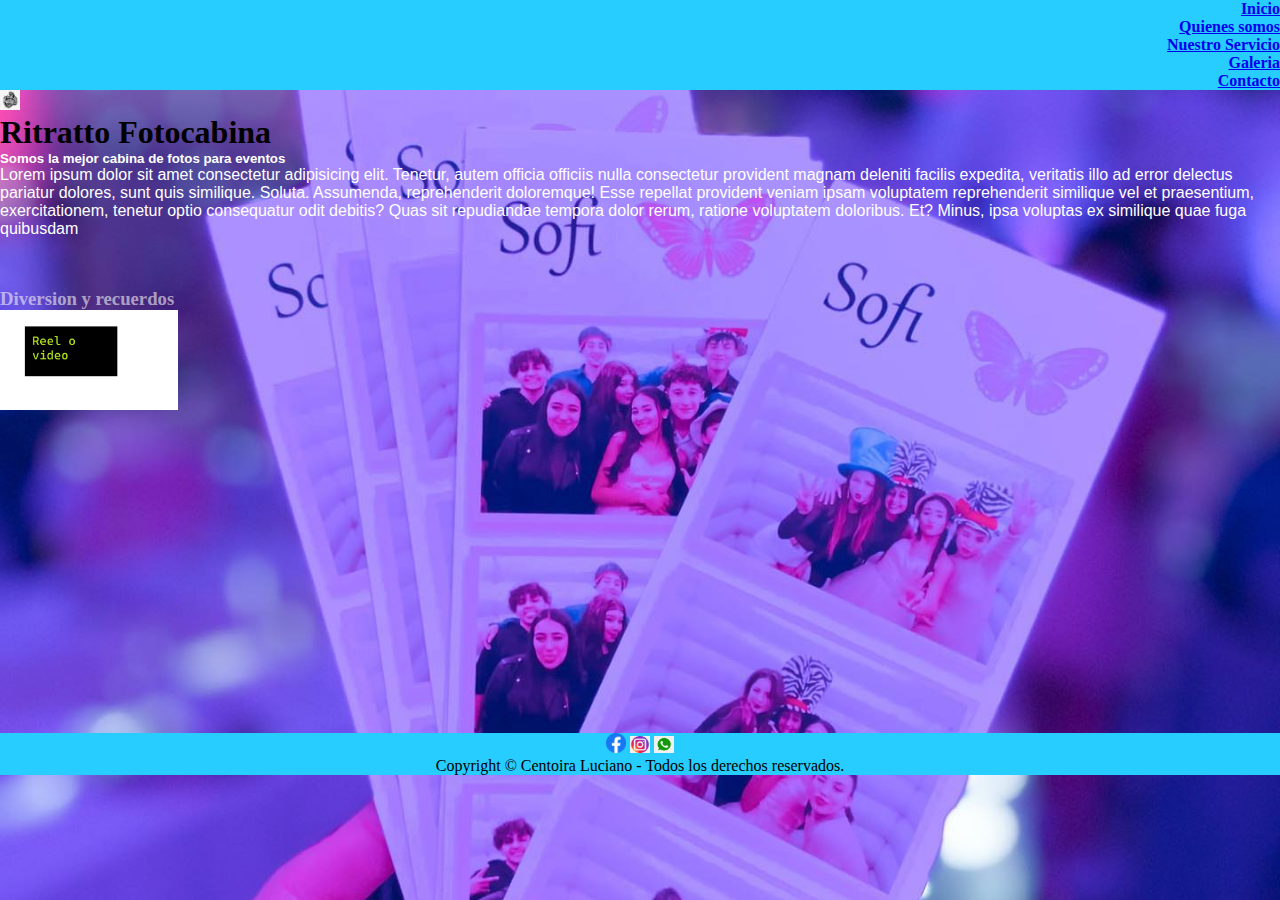
<file: index.html>
<!DOCTYPE html>
<html lang="es">
<head>
    <meta charset="UTF-8">
    <meta http-equiv="X-UA-Compatible" content="IE=edge">
    <meta name="viewport" content="width=device-width, initial-scale=1.0">
    <title>Ritratto Fotocabina</title>
    <link rel="stylesheet" href="./css/style.css">
 <header >
    <!--Aca iria el icono de Rittrato pero no se como
   , ni lo tengo para ponerlo-->
 <nav>
    <div>
        <ul>
            <li ><a href="./index.html">Inicio</a></li>
            <li ><a href="./pages/quienes.somos.html">Quienes somos</a></li>
            <li ><a href="./pages/nustro.servicio.html">Nuestro Servicio</a></li>
            <li ><a href="./pages/galeria.html">Galeria</a></a></li>
            <li ><a href="./pages/contacto.html">Contacto</a></li>
            <img src="./assets/imagenes/logo.jpg.jpg" height="20 px">
            <!--logo sacado de google, no es el oficial-->
          
        </ul>
    </div>
</nav>
</header>
<nav>
    <main class="fotoGrande">
        <section>
            <h1 class="tituloBig">Ritratto Fotocabina</h1>
           
            <h5 class="colorLetra"> Somos la mejor cabina de fotos para eventos</h5>
            <!--aca iria una breve descripcion 
                atractiva y atrapante de rittrato, que la remplazo con un lorem-->
            <p class="colorLetra">Lorem ipsum dolor sit amet consectetur adipisicing elit. Tenetur, autem officia officiis nulla consectetur provident magnam deleniti facilis expedita, veritatis illo ad error delectus pariatur dolores, sunt quis similique. Soluta.
            Assumenda, reprehenderit doloremque! Esse repellat provident veniam ipsam voluptatem reprehenderit similique vel et praesentium, exercitationem, tenetur optio consequatur odit debitis? Quas sit repudiandae tempora dolor rerum, ratione voluptatem doloribus. Et?
            Minus, ipsa voluptas ex similique quae fuga quibusdam 
            </p>
        </section>
    </main>
</nav>
<body class="fotoGrande">
    <h3 class="cursiva">
        Diversion y recuerdos
    </h3>
        <div class="desaparecer"><img src="./assets/imagenes/reel.png" height="100px"></div>
    
        <div class="video">
            <iframe width="560" height="315" src="https://www.youtube.com/embed/Easqg4SUl2Q" title="YouTube video player" frameborder="0" allow="accelerometer; autoplay; clipboard-write; encrypted-media; gyroscope; picture-in-picture" allowfullscreen></iframe>
        </div>
</body>
    <footer class="links">
        <div>
            <p>
                <a target="_blank" href="https://www.facebook.com/fotocabinaritratto"><img src="../assets/imagenes/iconofacebook.png" width="20"  ></a>
                <a target="_blank" href="https://www.instagram.com/ritrattofotocabina/"><img src="../assets/imagenes/logoinsta.png" width="20"  ></a>
                <a target="_blank" href="https://api.whatsapp.com/send/?phone=5492914753059&text&type=phone_number&app_absent=0"><img src="../assets/imagenes/iconowp.png" width="20"  ></a>
            <!--no se porque no me aparecen los iconos del facebook instagram y whats app. en el
        resto de las paginas me lo tomo-->
        </p>
    </div>
            <div>
                Copyright © Centoira Luciano - Todos los derechos reservados.
            </div>
    </footer>
</html>

<!--por el momento no utilice algunos estilos de CSS, no todos los vistos.s>
</file>
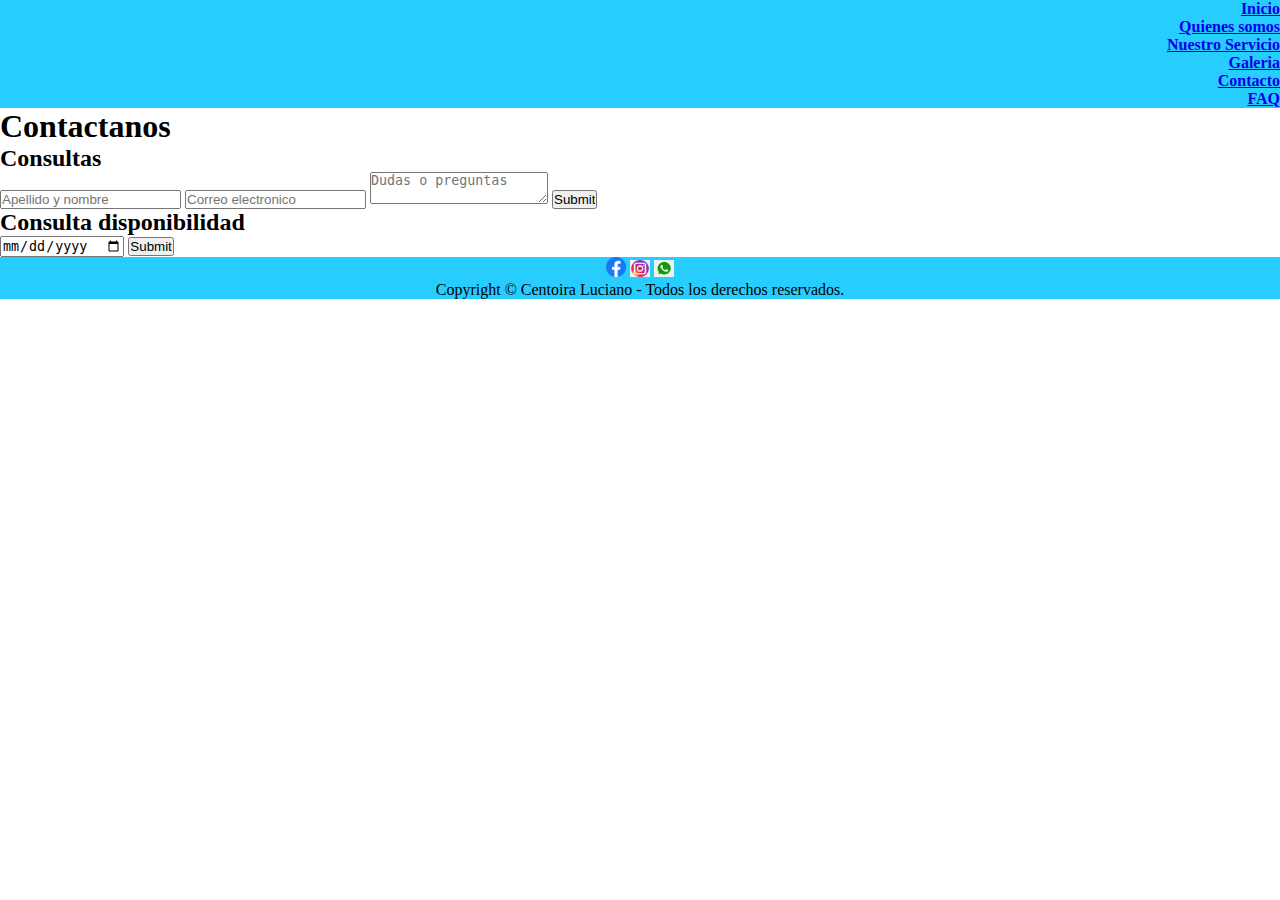
<file: pages/contacto.html>
<!DOCTYPE html>
<html lang="es">
<head>
    <meta charset="UTF-8">
    <meta http-equiv="X-UA-Compatible" content="IE=edge">
    <meta name="viewport" content="width=device-width, initial-scale=1.0">
    <title>Ritratto Fotocabina</title>
    <link rel="stylesheet" href="../css/style.css">
 </head>
<header>
    <!--Aca iria el icono de Rittrato pero no se como
    se pone, ni lo tengo para ponerlo-->
    <nav>
        <ul>
            <li><a href="../index.html">Inicio</a></li>
            <li><a href="../pages/quienes.somos.html">Quienes somos</a></li>
            <li><a href="../pages/nustro.servicio.html">Nuestro Servicio</a></li>
            <li class="puntos__item4"><a href="./galeria.html">Galeria</a></a></li>
            <li><a href="../pages/contacto.html">Contacto</a></li>
            <li class="puntos__item6"><a href="./faq.html">FAQ</a></li>
        </ul>
   </header>
    <main>
        <section>
            <h1><b>Contactanos</b></h1>
            <div><h2>Consultas</h2>
                <form>
                    <input type="text" placeholder="Apellido y nombre" required>
                    <input type="email" placeholder="Correo electronico"required>
                    <textarea placeholder="Dudas o preguntas"></textarea>
                    <input type="submit">
                </div>
                <div>
                <h2>Consulta disponibilidad</h2>
                    <input type="date">  
                    <input type="submit">                  
                </form>
                </div>
        </section>
    </main>
</nav>

<footer>
    <p>
        <a target="_blank" href="https://www.facebook.com/fotocabinaritratto"><img src="../assets/imagenes/iconofacebook.png" width="20"  ></a>
        <a target="_blank" href="https://www.instagram.com/ritrattofotocabina/"><img src="../assets/imagenes/logoinsta.png" width="20"  ></a>
        <a target="_blank" href="https://api.whatsapp.com/send/?phone=5492914753059&text&type=phone_number&app_absent=0"><img src="../assets/imagenes/iconowp.png" width="20"  ></a>
    </p>
<div>
    <p>    
     Copyright © Centoira Luciano - Todos los derechos reservados.
    </p>
</div>
</footer>
</html>
</file>
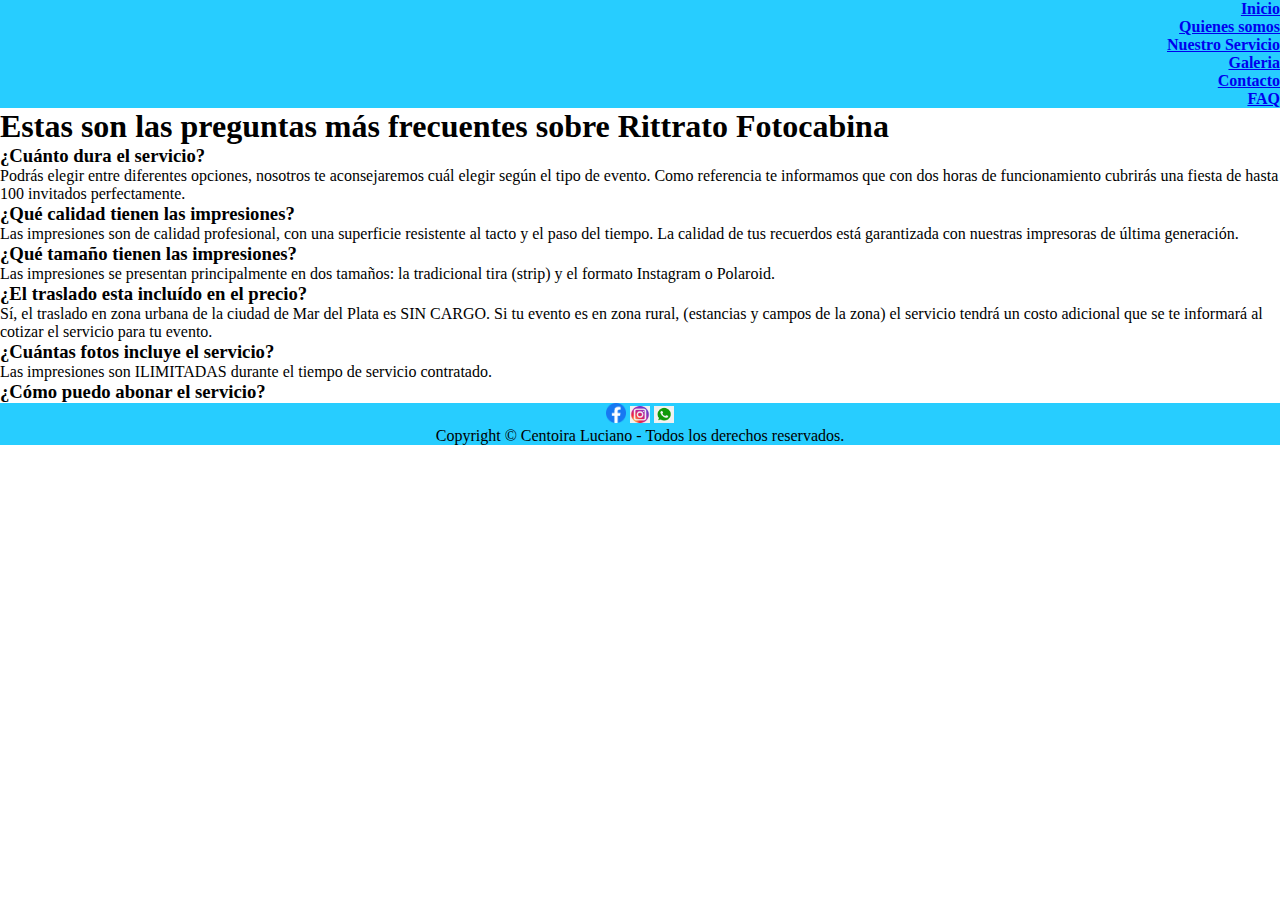
<file: pages/faq.html>
<!DOCTYPE html>
<html lang="es">
<head>
    <meta charset="UTF-8">
    <meta http-equiv="X-UA-Compatible" content="IE=edge">
    <meta name="viewport" content="width=device-width, initial-scale=1.0">
    <title>Preguntas frecuentes</title>
    <link rel="stylesheet" href="../css/style.css">
</head>
<body>
    <nav>
        <ul class="puntos">
            <li class="puntos__item1"><a href="../index.html">Inicio</a></li>
            <li class="puntos__item2"><a href="quienes.somos.html">Quienes somos</a></li>
            <li class="puntos__item3"><a href="./nustro.servicio.html">Nuestro Servicio</a></li>
            <li class="puntos__item4"><a href="./galeria.html">Galeria</a></a></li>
            <li class="puntos__item5"><a href="./contacto.html">Contacto</a></li>
            <li class="puntos__item6"><a href="./faq.html">FAQ</a></li>
        </ul>
            <h1>Estas son las preguntas más frecuentes sobre Rittrato Fotocabina</h1>
            <h3>¿Cuánto dura el servicio?</h3>
         <p>Podrás elegir entre diferentes opciones, nosotros te aconsejaremos cuál elegir según el tipo de evento. Como referencia te informamos que con dos horas de funcionamiento cubrirás una fiesta de hasta 100 
            invitados perfectamente.</p>
            <h3>¿Qué calidad tienen las impresiones?</h3>
            <p>Las impresiones son de calidad profesional, con una superficie resistente al tacto y el paso del tiempo. La calidad de tus recuerdos está garantizada con nuestras impresoras 
            de última generación.</p>
            <h3>¿Qué tamaño tienen las impresiones?</h3>
            <p>Las impresiones se presentan principalmente en dos tamaños: la tradicional tira (strip) y el formato 
            Instagram o Polaroid.</p>
            <h3>¿El traslado esta incluído en el precio?</h3>
            <p>Sí, el traslado en zona urbana de la ciudad de Mar del Plata es SIN CARGO. Si tu evento es en zona rural, (estancias y campos de la zona) el servicio tendrá un costo adicional que se te informará al cotizar el 
            servicio para tu evento. </p>
            <h3>¿Cuántas fotos incluye el servicio?</h3>
            <p>Las impresiones son ILIMITADAS durante el tiempo de 
            servicio contratado.</p>
            <h3>¿Cómo puedo abonar el servicio?</h3>
            <p></p>
            <h2></h2>
            <p></p>
        <footer>
            <p>
                <a target="_blank" href="https://www.facebook.com/fotocabinaritratto"><img src="../assets/imagenes/iconofacebook.png" width="20"  ></a>
                <a target="_blank" href="https://www.instagram.com/ritrattofotocabina/"><img src="../assets/imagenes/logoinsta.png" width="20"  ></a>
                <a target="_blank" href="https://api.whatsapp.com/send/?phone=5492914753059&text&type=phone_number&app_absent=0"><img src="../assets/imagenes/iconowp.png" width="20"  ></a>
            </p>
        <div>
            <p>    
             Copyright © Centoira Luciano - Todos los derechos reservados.
            </p>
        </div>
        </footer>

    </nav>
    
</body>
</html>
</file>
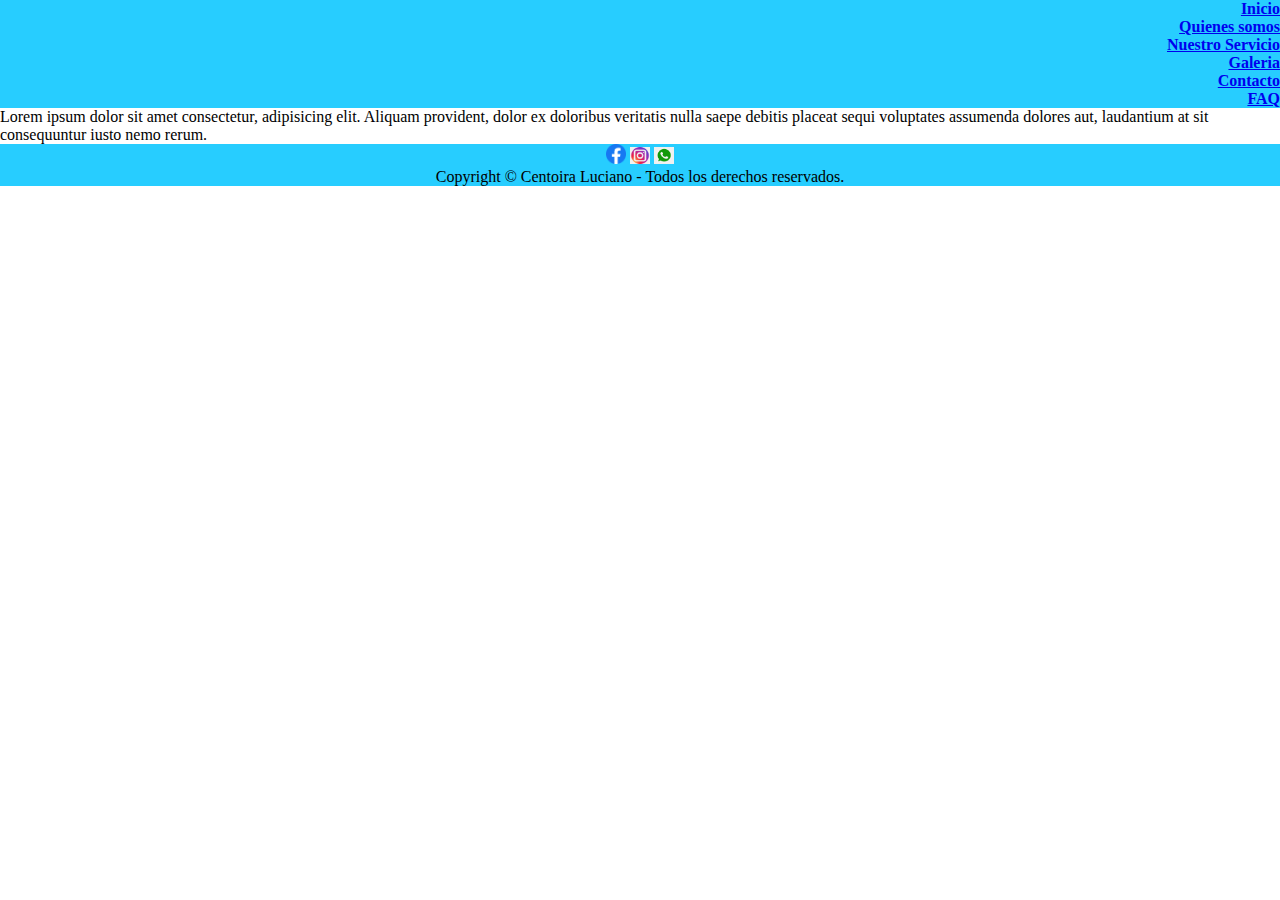
<file: pages/galeria.html>
<!DOCTYPE html>
<html lang="es">
<head>
    <meta charset="UTF-8">
    <meta http-equiv="X-UA-Compatible" content="IE=edge">
    <meta name="viewport" content="width=device-width, initial-scale=1.0">
    <title>Galeria</title>
    <link rel="stylesheet" href="../css/style.css">
</head>
<body>
    <header>
        <!--Aca iria el icono de Rittrato pero no se como
        se pone, ni lo tengo para ponerlo-->
        <nav>
            <ul>
                <li><a href="../index.html">Inicio</a></li>
                <li><a href="quienes.somos.html">Quienes somos</a></li>
                <li><a href="./nustro.servicio.html">Nuestro Servicio</a></li>
                <li><a href="./galeria.html">Galeria</a></a></li>
                <li><a href="./contacto.html">Contacto</a></li>
                <li class="puntos__item6"><a href="./faq.html">FAQ</a></li>
            </ul>
    </header>
<div>
 <main>
        <p>
            Lorem ipsum dolor sit amet consectetur, adipisicing elit. Aliquam provident, dolor ex doloribus veritatis nulla 
            saepe debitis placeat sequi voluptates assumenda dolores aut, laudantium at sit consequuntur iusto nemo rerum.
        </p>
    </nav>
 </main>
</div>
<footer>
    <p>
        <a target="_blank" href="https://www.facebook.com/fotocabinaritratto"><img src="../assets/imagenes/iconofacebook.png" width="20"  ></a>
        <a target="_blank" href="https://www.instagram.com/ritrattofotocabina/"><img src="../assets/imagenes/logoinsta.png" width="20"  ></a>
        <a target="_blank" href="https://api.whatsapp.com/send/?phone=5492914753059&text&type=phone_number&app_absent=0"><img src="../assets/imagenes/iconowp.png" width="20"  ></a>
    </p>
<div>
    <p>    
     Copyright © Centoira Luciano - Todos los derechos reservados.
    </p>
</div>
</footer>
</body>
</html>
</file>
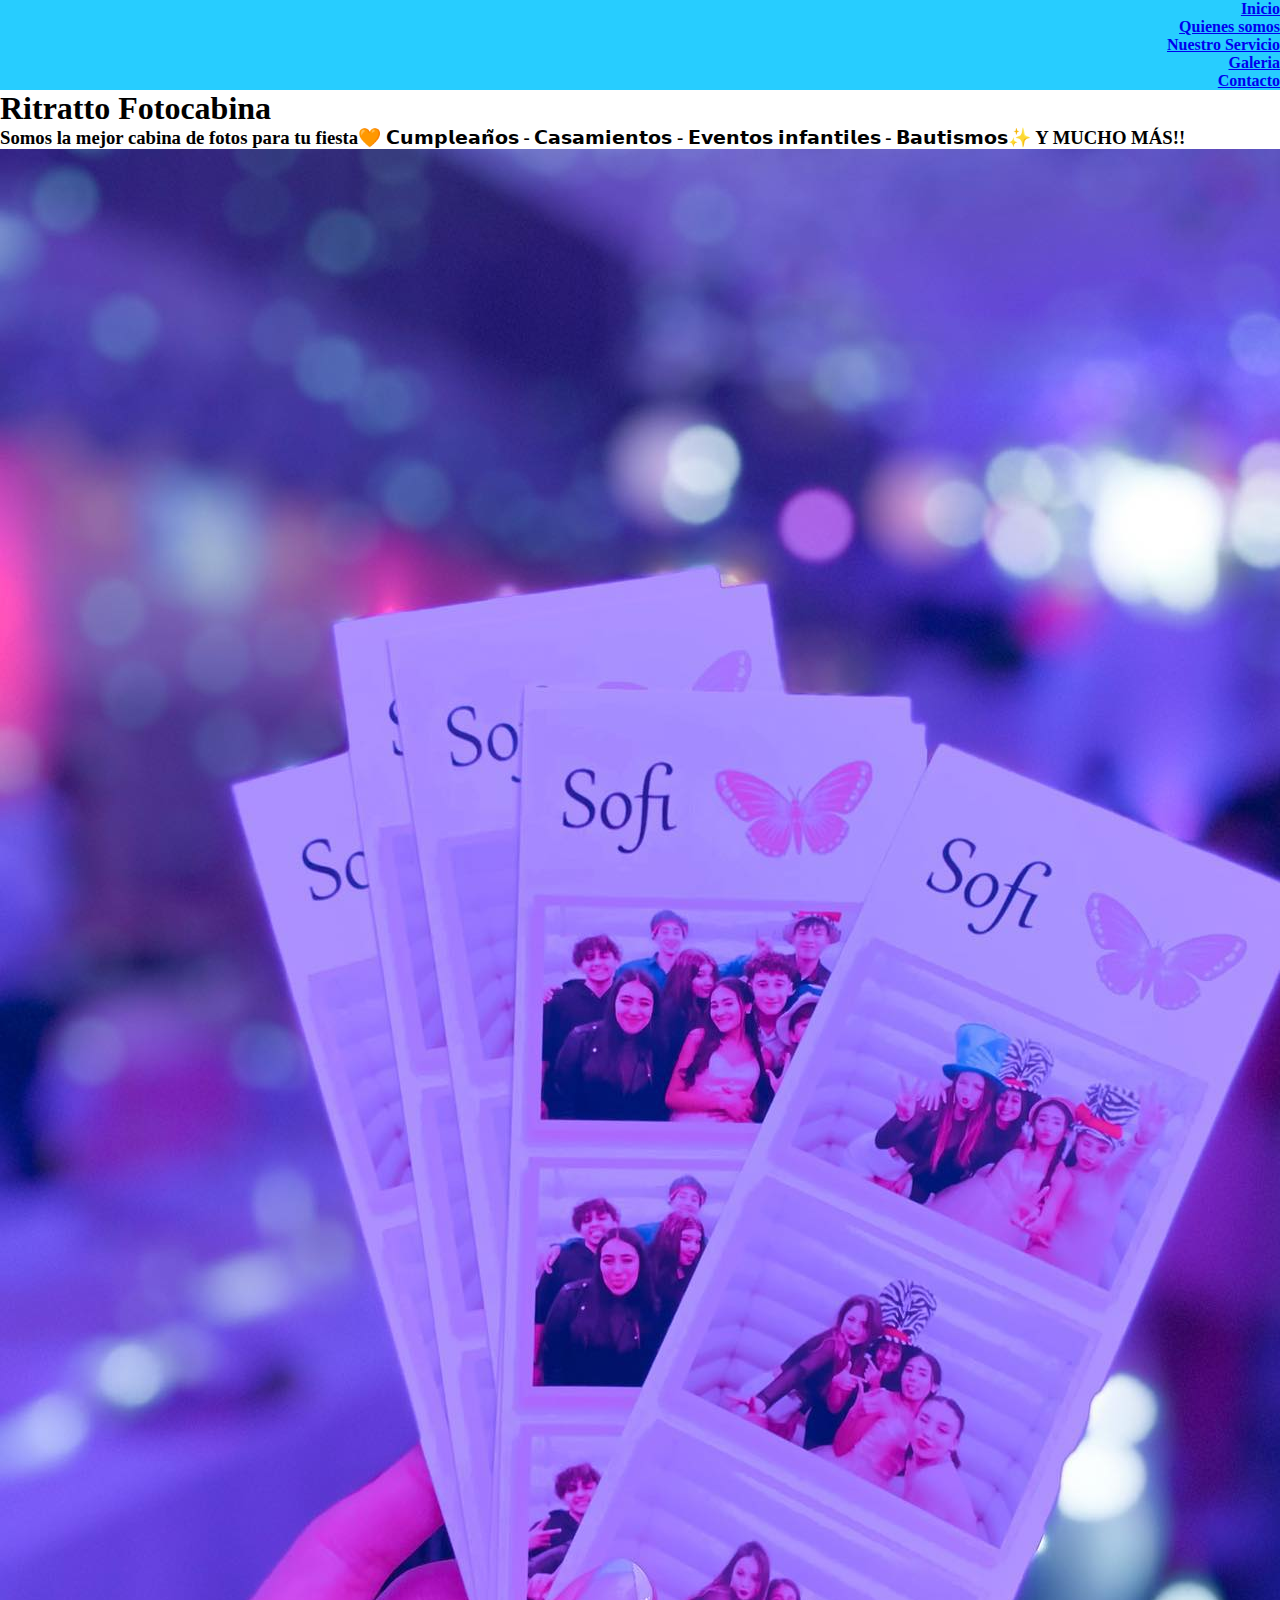
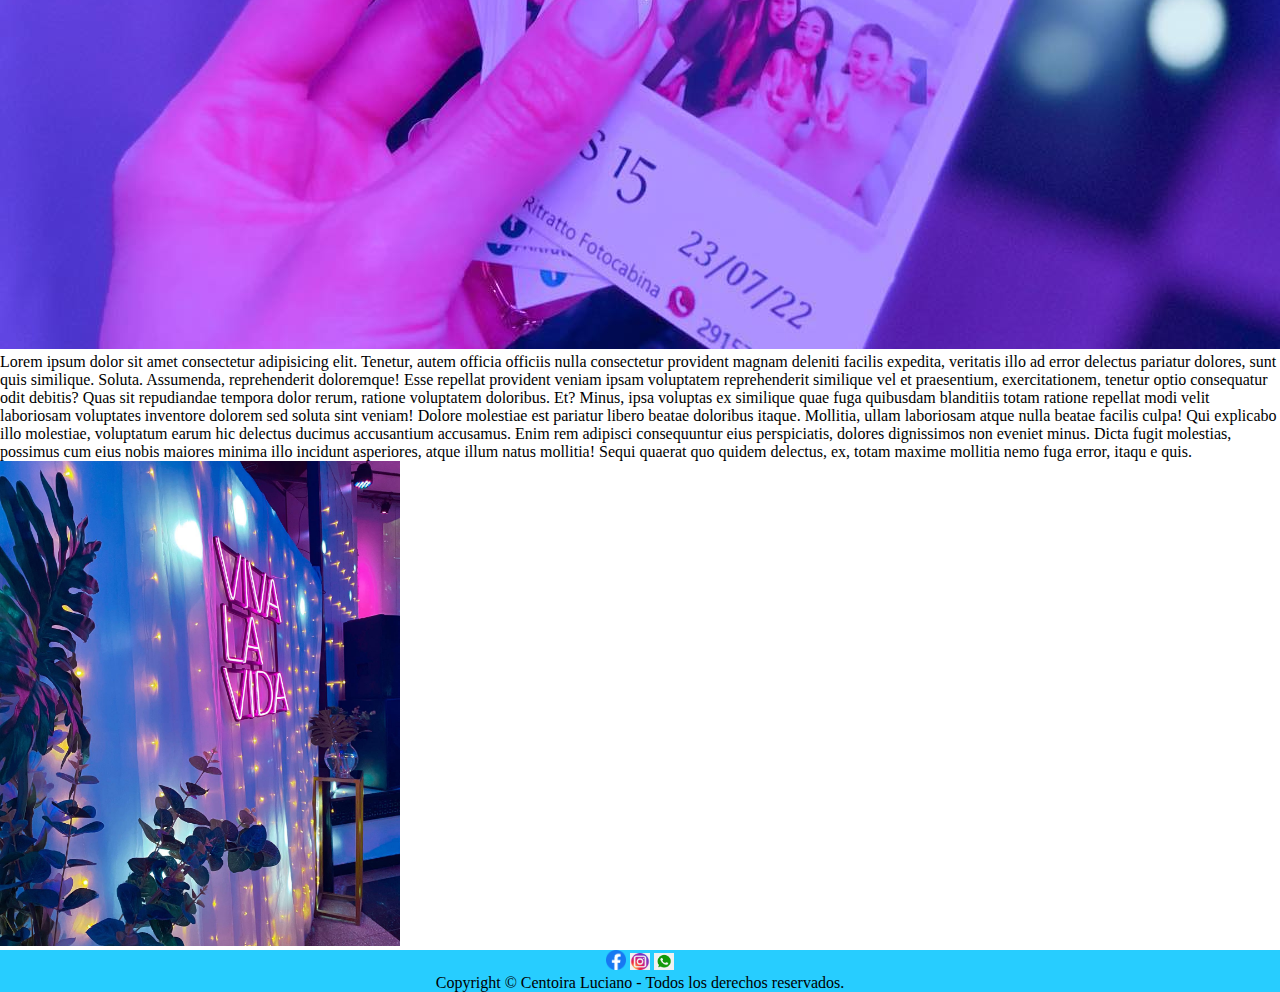
<file: pages/inicio.html>
<!DOCTYPE html>
<html lang="es">
<head>
    <meta charset="UTF-8">
    <meta http-equiv="X-UA-Compatible" content="IE=edge">
    <meta name="viewport" content="width=device-width, initial-scale=1.0">
    <title>Ritratto Fotocabina</title>
    <link rel="stylesheet" href="../css/style.css">
 </head>
<header>
    <!--Aca iria el icono de Rittrato pero no se como
    se pone, ni lo tengo para ponerlo-->
    <a href="./assets/imagenes/logoritratto.jfif" width="20" class="img"></a>
    <nav >
            <ul>
            <li class="punto1"><a href="#" >Inicio</a></li>
            <li><a href="../pages/quienes.somos.html">Quienes somos</a></li>
            <li><a href="..//pages/nustro.servicio.html">Nuestro Servicio</a></li>
            <li><a href="..//pages/galeria.html">Galeria</a></a></li>
            <li><a href="../pages/contacto.html">Contacto</a></li>
        </ul>
    </nav>
</header>
    <main>
        <section>
            <h1>Ritratto Fotocabina</h1>
            <h3>Somos la mejor cabina de fotos para tu fiesta🧡
                𝗖𝘂𝗺𝗽𝗹𝗲𝗮𝗻̃𝗼𝘀 - 𝗖𝗮𝘀𝗮𝗺𝗶𝗲𝗻𝘁𝗼𝘀 - 𝗘𝘃𝗲𝗻𝘁𝗼𝘀 𝗶𝗻𝗳𝗮𝗻𝘁𝗶𝗹𝗲𝘀 - 𝗕𝗮𝘂𝘁𝗶𝘀𝗺𝗼𝘀✨ Y MUCHO MÁS!!</h3>
            <img src="../assets/imagenes/imagen1.jpg">
            <!--aca iria una breve descripcion 
                atractiva y atrapante de rittrato-->
            <p>Lorem ipsum dolor sit amet consectetur adipisicing elit. Tenetur, autem officia officiis nulla consectetur provident magnam deleniti facilis expedita, veritatis illo ad error delectus pariatur dolores, sunt quis similique. Soluta.
            Assumenda, reprehenderit doloremque! Esse repellat provident veniam ipsam voluptatem reprehenderit similique vel et praesentium, exercitationem, tenetur optio consequatur odit debitis? Quas sit repudiandae tempora dolor rerum, ratione voluptatem doloribus. Et?
            Minus, ipsa voluptas ex similique quae fuga quibusdam blanditiis totam ratione repellat modi velit laboriosam voluptates inventore dolorem sed soluta sint veniam! Dolore molestiae est pariatur libero beatae doloribus itaque.
            Mollitia, ullam laboriosam atque nulla beatae facilis culpa! Qui explicabo illo molestiae, voluptatum earum hic delectus ducimus accusantium accusamus. Enim rem adipisci consequuntur eius perspiciatis, dolores dignissimos non eveniet minus.
            Dicta fugit molestias, possimus cum eius nobis maiores minima illo incidunt asperiores, atque illum natus mollitia! Sequi quaerat quo quidem delectus, ex, totam maxime mollitia nemo fuga error, itaqu
            e quis.
            </p>
        </section>
    </main>
<body>
    <img src="../assets/imagenes/imagen2.jpg"width="400">
    <iframe width="560" height="315" src="https://www.youtube.com/embed/Easqg4SUl2Q" title="YouTube video player" frameborder="0" allow="accelerometer; autoplay; clipboard-write; encrypted-media; gyroscope; picture-in-picture" allowfullscreen></iframe>
</body>
    <footer>
        <div>
            <a target="_blank" href="https://www.facebook.com/fotocabinaritratto"><img src="../assets/imagenes/iconofacebook.png" width="20"  ></a>
            <a target="_blank" href="https://www.instagram.com/ritrattofotocabina/"><img src="../assets/imagenes/logoinsta.png" width="20"  ></a>
            <a target="_blank" href="https://api.whatsapp.com/send/?phone=5492914753059&text&type=phone_number&app_absent=0"><img src="../assets/imagenes/iconowp.png" width="20"  ></a>
        </div>
    <div>
        <p>    
         Copyright © Centoira Luciano - Todos los derechos reservados.
        </p>
    </div>
    </footer>
</html>
</file>
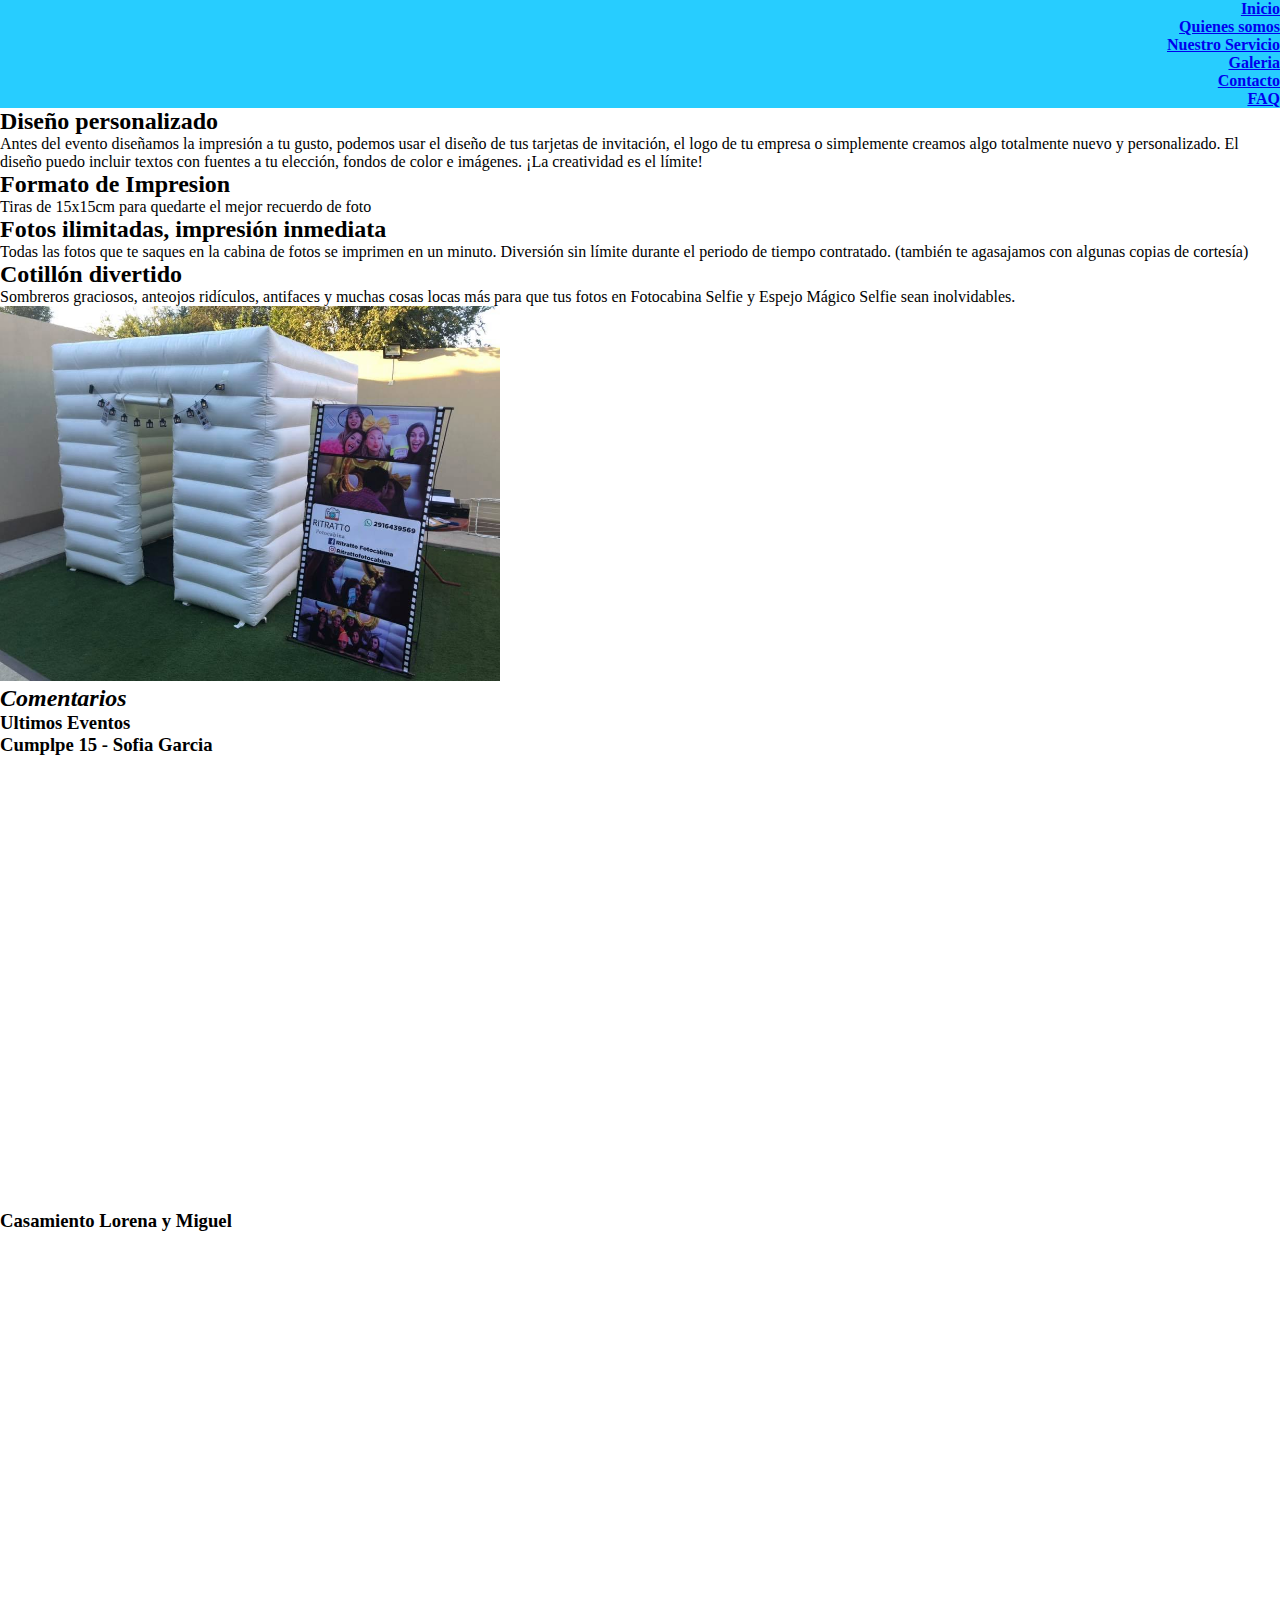
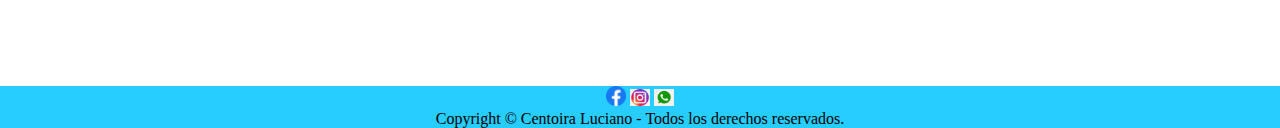
<file: pages/nustro.servicio.html>
<!DOCTYPE html>
<html lang="es">
<head>
    <meta charset="UTF-8">
    <meta http-equiv="X-UA-Compatible" content="IE=edge">
    <meta name="viewport" content="width=device-width, initial-scale=1.0">
    <title>Nuestro servicio</title>
    <link rel="stylesheet" href="../css/style.css">
</head>
<body>
    <header>
        <!--Aca iria el icono de Rittrato pero no se como
        se pone, ni lo tengo para ponerlo-->
        <nav>
            <ul class="puntos">
                <li class="puntos__item1"><a href="../index.html">Inicio</a></li>
                <li class="puntos__item2"><a href="quienes.somos.html">Quienes somos</a></li>
                <li class="puntos__item3"><a href="./nustro.servicio.html">Nuestro Servicio</a></li>
                <li class="puntos__item4"><a href="./galeria.html">Galeria</a></a></li>
                <li class="puntos__item5"><a href="./contacto.html">Contacto</a></li>
                <li class="puntos__item6"><a href="./faq.html">FAQ</a></li>
            </ul>
    </header>
    <main>
        <section>
            <div>
            <h2>Diseño personalizado</h2>
                <p>
                    Antes del evento diseñamos la impresión a tu gusto, podemos usar el diseño de tus tarjetas de invitación, el logo de tu empresa o simplemente creamos algo totalmente nuevo y personalizado. El diseño puedo incluir textos con fuentes 
                    a tu elección, fondos de color e imágenes. ¡La creatividad es el límite!
                </p>
            </div>
                <!--foto del programa del diseño para hacer el print--> 
            <div>
            <h2>Formato de Impresion</h2>
            <p>
                Tiras de 15x15cm para quedarte el mejor recuerdo de foto
            </p>
            <!--foto del tamaño del print-->
            </div>
            <div>
                <h2>Fotos ilimitadas, impresión inmediata</h2>
                <p>
                    Todas las fotos que te saques en la cabina de fotos se imprimen en un minuto. Diversión sin
                     límite durante el periodo de tiempo
                     contratado. (también te agasajamos con algunas copias de cortesía)
                </p>
                <!--foto de un infinito-->
            </div>
            <div>
                <h2>Cotillón divertido</h2>
                <p>
                    Sombreros graciosos, anteojos ridículos, antifaces y muchas cosas locas más para que tus fotos 
                    en Fotocabina Selfie y Espejo Mágico Selfie sean inolvidables.
                </p>
                <!--foto de cotillon-->
            </div>
                <div><img src="../assets/imagenes/servicio1.jpg" width="500"></div>
           

        </section>
    </main>
    <div>
        <section>
            <h2><i>Comentarios</i></h2>
            <!--<p> <small> aca van comentarios </small></p-->
        </section>
    </div>
   <!--<div><h3>Souvenir</h3></div> agregar un titulo atrapante para souvenir   --> 
    <section>
        <h3>Ultimos Eventos</h3>
        <div>
            <h3>Cumplpe 15 - Sofia Garcia</h3>
        </div>
            <div>
                <iframe src="https://www.google.com/maps/embed?pb=!1m18!1m12!1m3!1d3114.2511803272473!2d-62.23334318503753!3d-38.689074179603274!2m3!1f0!2f0!3f0!3m2!1i1024!2i768!4f13.1!3m3!1m2!1s0x95eda49082eaacd9%3A0xc2a515a3da73e982!2sRevoque%20Eventos!5e0!3m2!1ses-419!2sar!4v1665801808770!5m2!1ses-419!2sar" width="600" height="450" 
            style="border:0;" allowfullscreen="" loading="lazy" referrerpolicy="no-referrer-when-downgrade"></iframe>
        </div>
        <div>
            <h3>Casamiento Lorena y Miguel</h3>
        </div>
        <div>
            <iframe src="https://www.google.com/maps/embed?pb=!1m18!1m12!1m3!1d3113.3180640906644!2d-62.268001285036775!3d-38.71050597959982!2m3!1f0!2f0!3f0!3m2!1i1024!2i768!4f13.1!3m3!1m2!1s0x95edbcabaed0b02f%3A0xbf365275c0e691eb!2zU3RyYWTDrXZhcsOtdXM!5e0!3m2!1ses-419!2sar!4v1665801966482!5m2!1ses-419!2sar" width="600" height="450" 
            style="border:0;" allowfullscreen="" loading="lazy" referrerpolicy="no-referrer-when-downgrade"></iframe>
        </div>
    </section>

    <footer>
        <p>
            <a target="_blank" href="https://www.facebook.com/fotocabinaritratto"><img src="../assets/imagenes/iconofacebook.png" width="20"  ></a>
            <a target="_blank" href="https://www.instagram.com/ritrattofotocabina/"><img src="../assets/imagenes/logoinsta.png" width="20"  ></a>
            <a target="_blank" href="https://api.whatsapp.com/send/?phone=5492914753059&text&type=phone_number&app_absent=0"><img src="../assets/imagenes/iconowp.png" width="20"  ></a>
        </p>
<div><p>Copyright © Centoira Luciano - Todos los derechos reservados.</p></div>
</nav>
    </footer>
</body>
</html>
</file>
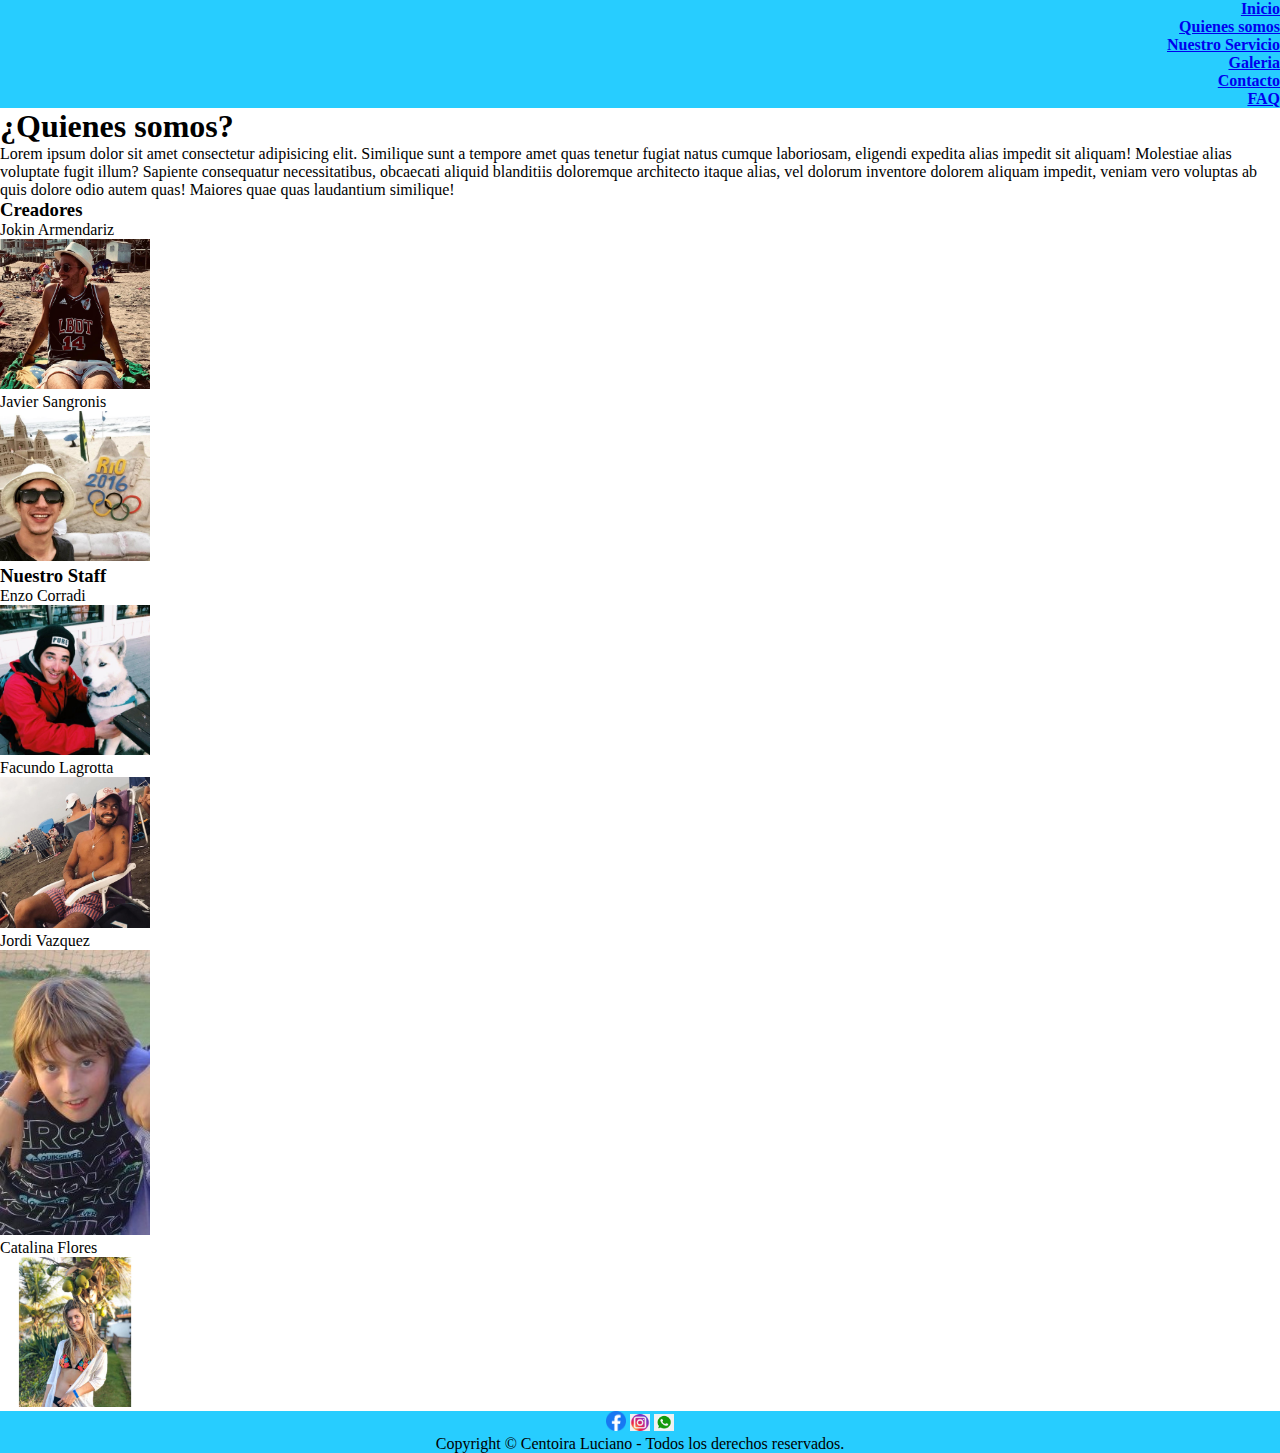
<file: pages/quienes.somos.html>
<!DOCTYPE html>
<html lang="es">
<head>
    <meta charset="UTF-8">
    <meta http-equiv="X-UA-Compatible" content="IE=edge">
    <meta name="viewport" content="width=device-width, initial-scale=1.0">
    <title>Quienes Somos</title>
    <link rel="stylesheet" href="../css/style.css">
</head>

<body>
    <header>
        <!--Aca iria el icono de Rittrato pero no se como
        se pone, ni lo tengo para ponerlo-->
        <nav>
            <ul>
                <li><a href="../index.html">Inicio</a></li>
                <li><a href="quienes.somos.html">Quienes somos</a></li>
                <li><a href="./nustro.servicio.html">Nuestro Servicio</a></li>
                <li><a href="./galeria.html">Galeria</a></a></li>
                <li><a href="./contacto.html">Contacto</a></li>
                <li class="puntos__item6"><a href="./faq.html">FAQ</a></li>
            </ul>
        
    </header>

    <main>
        <section>
            <h1>¿Quienes somos?</h1>
            <div>Lorem ipsum dolor sit amet consectetur adipisicing elit. Similique sunt 
                a tempore amet quas tenetur fugiat natus cumque laboriosam, eligendi expedita alias impedit sit aliquam! Molestiae alias voluptate fugit illum?
            Sapiente consequatur necessitatibus, obcaecati aliquid blanditiis doloremque architecto itaque alias, vel dolorum inventore dolorem
             aliquam impedit, veniam vero voluptas ab quis dolore odio autem quas! Maiores quae quas laudantium similique!</div>
        </section>
        <section>
            <h3>Creadores</h3>
            <p>Jokin Armendariz</p><img src="../assets/imagenes/creadores1.jpg"width="150"> 
            <p>Javier Sangronis</p><img src="../assets/imagenes/creadores2.jpg"width="150">
        </section>
        <section>
            <h3>Nuestro Staff</h3>
            <p>Enzo Corradi</p><img src="../assets/imagenes/staff1.jpg"width="150"> 
            <p>Facundo Lagrotta</p><img src="../assets/imagenes/staff2.jpg"width="150"> 
            <p>Jordi Vazquez</p><img src="../assets/imagenes/staff3.jpg"width="150"> 
            <p>Catalina Flores</p><img src="../assets/imagenes/staff4.jpg"width="150">
        </section>
    </main>
</nav>
<footer>
    <p>
        <a target="_blank" href="https://www.facebook.com/fotocabinaritratto"><img src="../assets/imagenes/iconofacebook.png" width="20"  ></a>
        <a target="_blank" href="https://www.instagram.com/ritrattofotocabina/"><img src="../assets/imagenes/logoinsta.png" width="20"  ></a>
        <a target="_blank" href="https://api.whatsapp.com/send/?phone=5492914753059&text&type=phone_number&app_absent=0"><img src="../assets/imagenes/iconowp.png" width="20"  ></a>
    </p>
<div>
    <p>    
     Copyright © Centoira Luciano - Todos los derechos reservados.
    </p>
</div>
</footer>
</body>


</html>
</file>
<file: css/style.css>
*{margin:0 ;
    padding: 0;
    box-sizing: border-box
}

nav ul li {
   list-style-type: none;
   font-family:  'Dancing Script', cursive;
   font-weight: bold; color: aqua;
    background-color: rgb(39, 205, 255); text-align:end;
    align-items: flex-end;
    justify-items: flex-end;
    line-height:normal;
    font-weight: 15rem;
  
    

}
.fotoGrande
{
background-image: url(../assets/imagenes/imagen1.jpg);
background-attachment: fixed;
background-position: center;
background-repeat: no-repeat;
background-size: cover;
margin-bottom: 50px;
text-align: none
}

.colorLetra{
    color: white;
    font-family: 'Montserrat', sans-serif;
    

}
.cursiva{
    font-family:  'Dancing Script';
    color:rgba(243, 239, 238, 0.621);
    text-align: left;
}
.video{
    text-align: left;

}

.tituloBig{
    font-weight: bold;
    
    
    }

.links{
text-align: center;
}
    
.desaparecer{
   position: absolute;
   position: unset;
}
header{  position: sticky;    top:0px;
    z-index: 10;
    }



footer{
    background-color: rgb(39, 205, 255);
    text-align: center;

}
</file>
